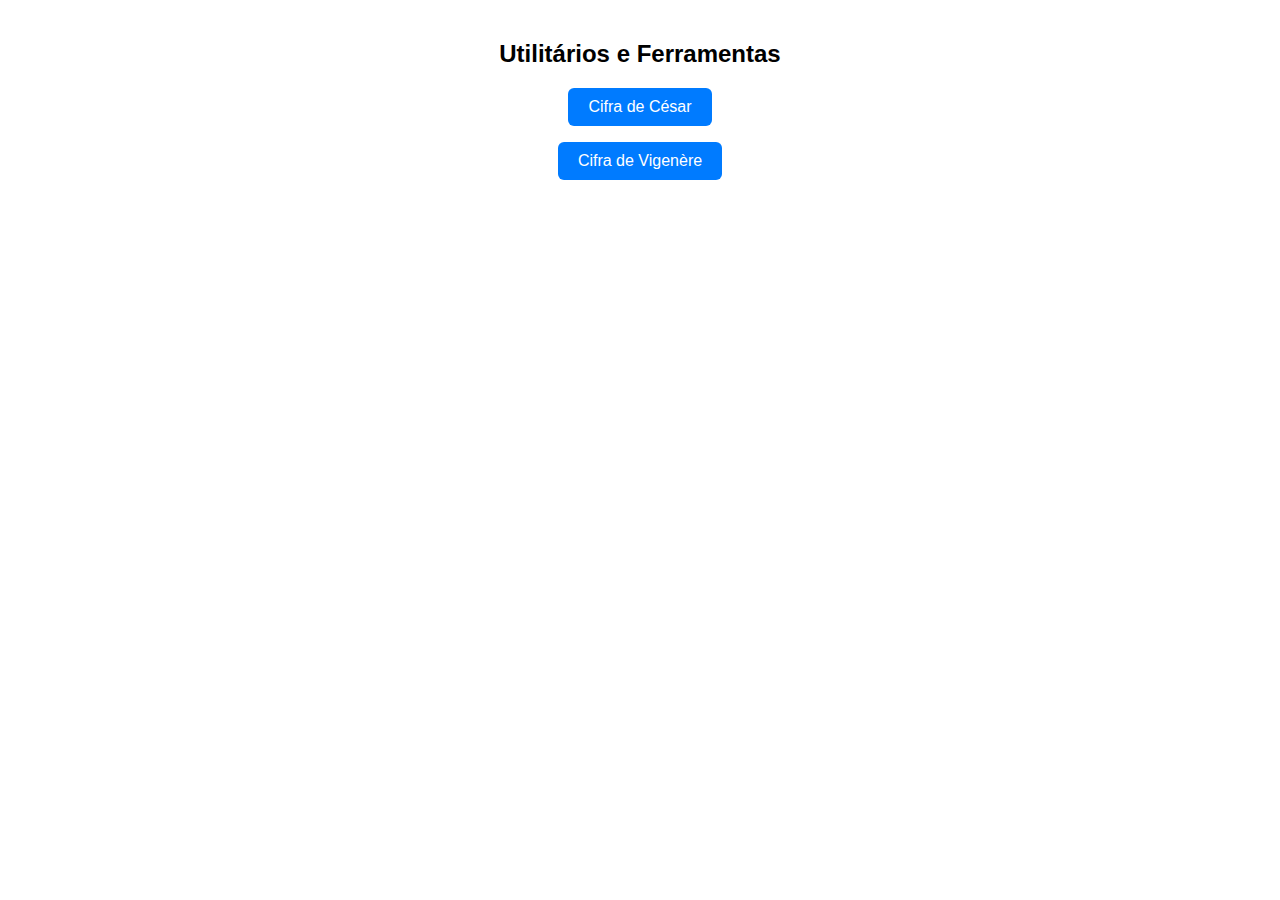
<file: cifracesar/index.html>
<!DOCTYPE html>
<html lang="pt-br">
<head>
    <meta charset="UTF-8">
    <meta name="viewport" content="width=device-width, initial-scale=1.0">
    <title>Utilitários e Ferramentas</title>
    <link rel="stylesheet" href="style.css">
</head>
<body>
    <h2>Utilitários e Ferramentas</h2>
    <a href="cifra_cesar.html"><button id="voltar">Cifra de César</button></a>
    <p></p>
    <a href="cifra_vigenere.html"><button id="voltar">Cifra de Vigenère</button></a>
</body>
</html>
</file>
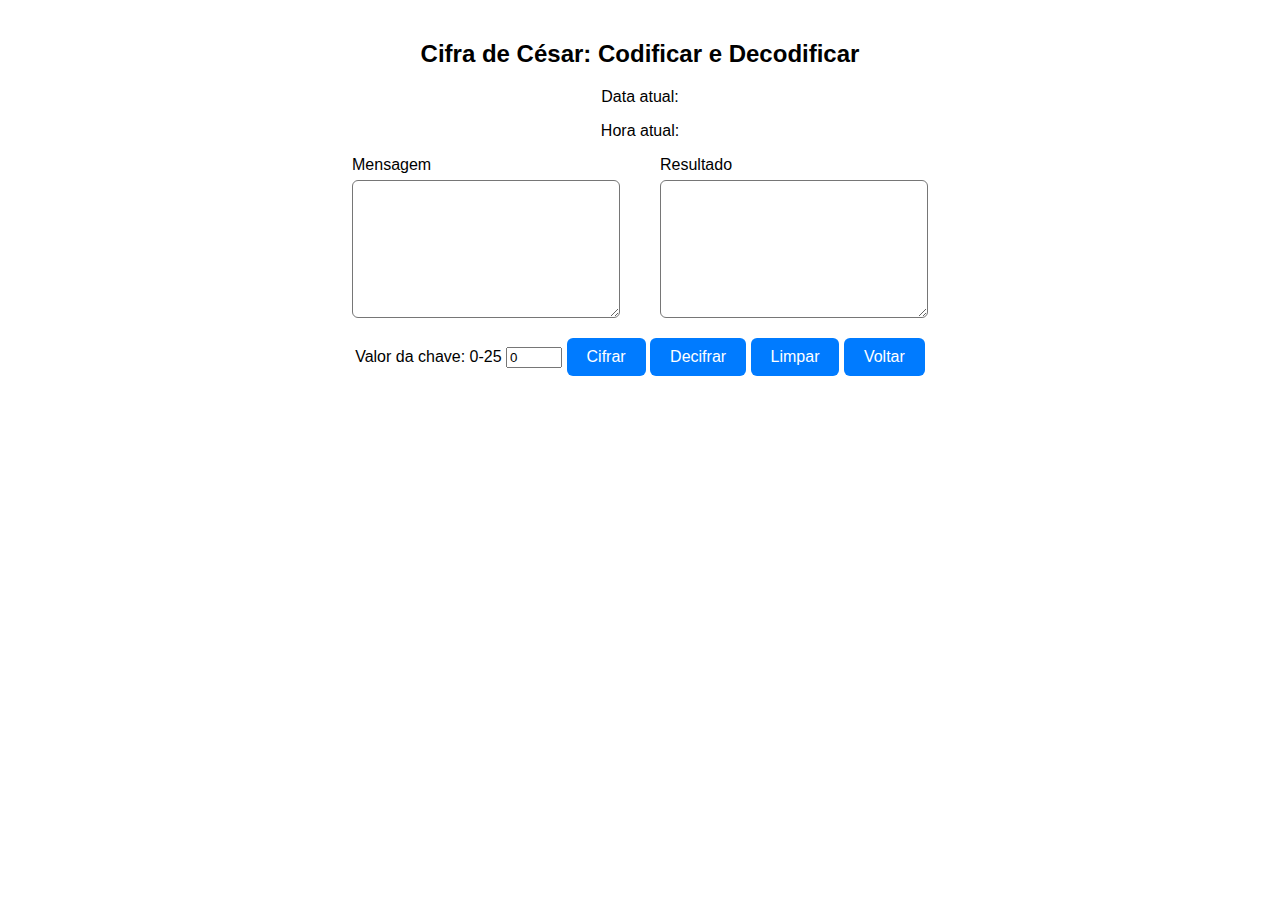
<file: cifracesar/cifra_cesar.html>
<!DOCTYPE html>
<html lang="pt-br">
<head>
    <meta charset="UTF-8">
    <meta name="viewport" content="width=device-width, initial-scale=1.0">
    <title>Cifra de César</title>
    <link rel="stylesheet" href="style.css">
</head>
<body>
    <h2>Cifra de César: Codificar e Decodificar</h2>
    <p>Data atual: <span id="data"></span></p>
    <p>Hora atual: <span id="hora"></span></p>
    <div class="container">
        <div class="campo">
            <label for="campo_mensagem">Mensagem</label>
            <textarea rows="5" cols="50" id="campo_mensagem" tabindex="1"></textarea>
        </div>

        <div class="campo">
            <label for="resultado_mensagem">Resultado</label>
            <textarea readonly rows="5" cols="50" id="resultado_mensagem" tabindex="2"></textarea>
        </div>
    </div>
    
    <label for="campo_rotacoes">Valor da chave: 0-25</label>
    <input type="number" id="campo_rotacoes" tabindex="3" size="2" value="0" min="0" max="26">
    <button id="botao_cifrar">Cifrar</button>
    <button id="botao_decifrar">Decifrar</button>
    <button id="botao_limpar">Limpar</button>
    <a href="index.html"><button id="voltar">Voltar</button></a>
    <p></p>
    <script src="comum.js"></script>
    <script src="cifracesar.js"></script> 
</body>
</html>
</file>
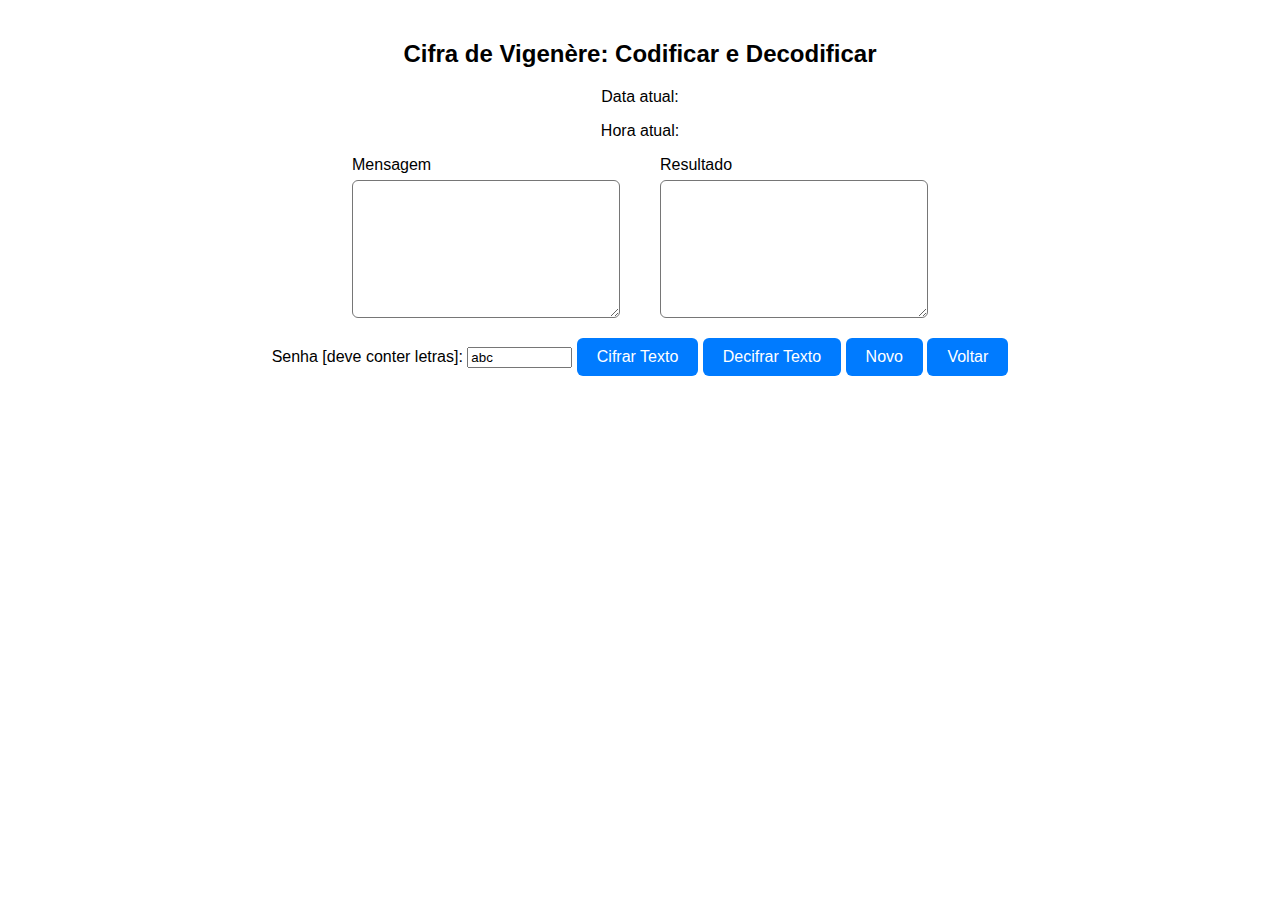
<file: cifracesar/cifra_vigenere.html>
<!DOCTYPE html>
<html lang="pt-br">
<head>
    <meta charset="UTF-8">
    <meta name="viewport" content="width=device-width, initial-scale=1.0">
    <title>Cifra de César</title>
    <link rel="stylesheet" href="style.css">
</head>
<body>
    <h2>Cifra de Vigenère: Codificar e Decodificar</h2>
    <p>Data atual: <span id="data"></span></p>
    <p>Hora atual: <span id="horario"></span></p>
    <div class="container">
        <div class="campo">
            <label for="campo_cifra">Mensagem</label>
            <textarea rows="5" cols="50" id="campo_cifra" tabindex="1"></textarea>
        </div>

        <div class="campo">
            <label for="resultado_cifra">Resultado</label>
            <textarea readonly rows="5" cols="50" id="resultado_cifra" tabindex="2"></textarea>
        </div>
    </div>
    
    <label for="campo_rotacoes">Senha [deve conter letras]:</label>
    <input type="text" id="campo_rotacoes" tabindex="3" size="10" value="abc" min="0" max="26">
    <button id="botao_cifrar">Cifrar Texto</button>
    <button id="botao_decifrar">Decifrar Texto</button>
    <button id="botao_limpar">Novo</button>
    <a href="index.html"><button id="voltar">Voltar</button></a>
    <p></p>
    <div id="resultado_alerta"></div>
    <script src="comum.js"></script>
    <script src="cifravigenere.js"></script> 
</body>
</html>
</file>
<file: cifracesar/style.css>
body {
  font-family: Arial, sans-serif;
  margin: 40px;
  text-align: center;
}

.container {
  display: flex;
  justify-content: center;
  gap: 40px; /* espaço entre os blocos */
  margin-bottom: 20px;
}

.campo {
  display: flex;
  flex-direction: column;
  align-items: flex-start; /* <- ESSA LINHA É A CHAVE */
}

label {
  margin-bottom: 6px;
  text-align: left; /* Garante alinhamento à esquerda */
}

textarea {
  width: 250px;
  height: 120px;
  resize: vertical;
  padding: 8px;
  font-size: 14px;
  border-radius: 6px;
}

button {
  padding: 10px 20px;
  font-size: 16px;
  cursor: pointer;
  border: none;
  background-color: #007bff;
  color: white;
  border-radius: 6px;
}

button:hover {
  background-color: #0056b3;
}
</file>
